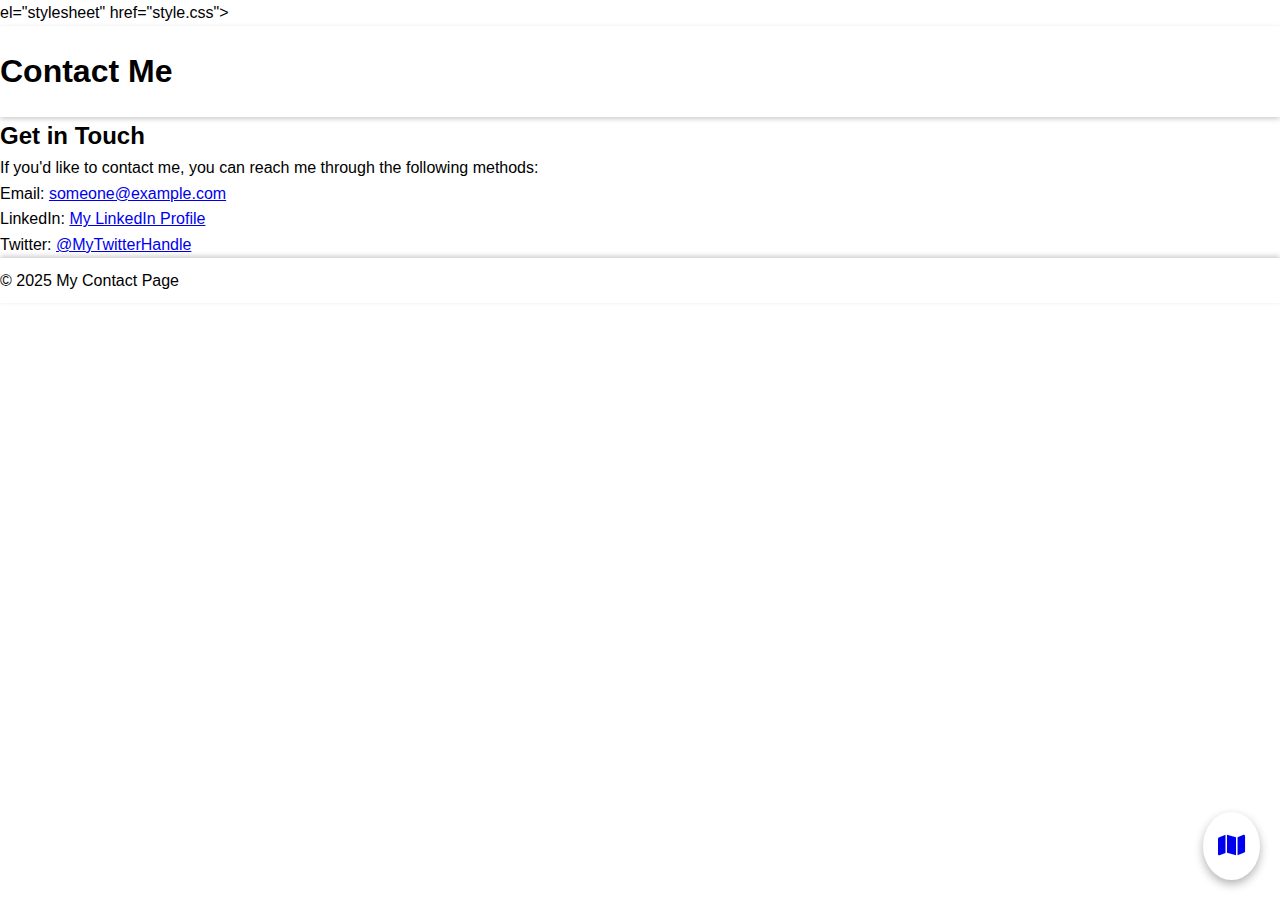
<file: endpoints/contact.html>
<!DOCTYPE html>
<html lang="en">
<head>
  <meta charset="UTF-8">
  <meta name="viewport" content="width=device-width, initial-scale=1.0">
  <title>Contact</title>
  <link rel="stylesheet" href="style.css">
  <link href="https://cdnjs.cloudflare.com/ajax/libs/font-awesome/6.0.0-beta3/css/all.min.css" rel="stylesheet">el="stylesheet" href="style.css">
</head>
<body>
  <header>
    <h1>Contact Me</h1>
  </header>
  <section>
    <h2>Get in Touch</h2>
    <p>If you'd like to contact me, you can reach me through the following methods:</p>
    <ul>
      <li>Email: <a href="mailto:someone@example.com">someone@example.com</a></li>
      <li>LinkedIn: <a href="#">My LinkedIn Profile</a></li>
      <li>Twitter: <a href="#">@MyTwitterHandle</a></li>
    </ul>
  </section>
  <footer>
    <p>&copy; 2025 My Contact Page</p>
  </footer>
  <a href="../index.html" class="maze-icon" title="Back to Maze">
    <i class="fa fa-map"></i> <!-- Font Awesome Maze Icon -->
  </a>
</body>
</html>
</file>
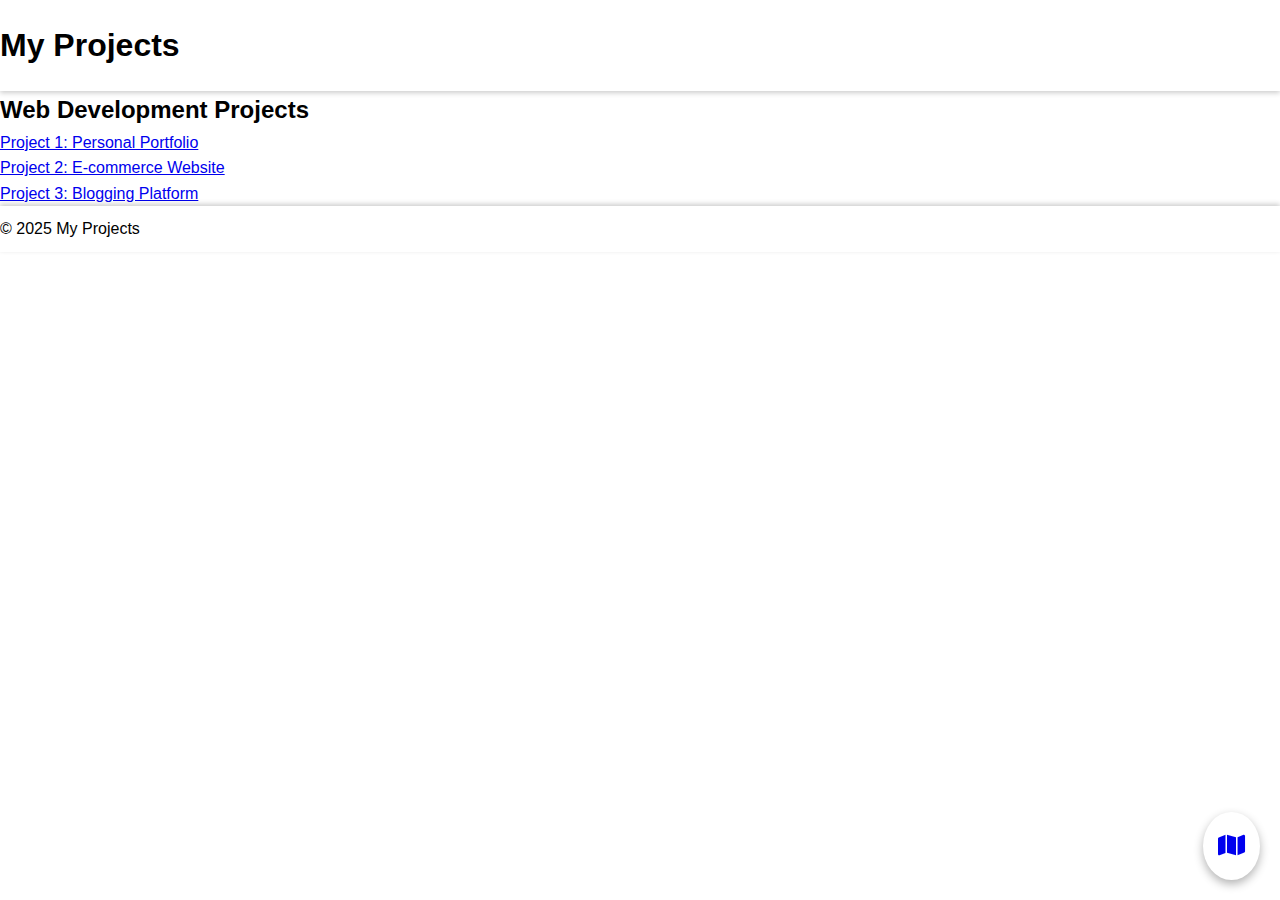
<file: endpoints/projects.html>
<!DOCTYPE html>
<html lang="en">
<head>
  <meta charset="UTF-8">
  <meta name="viewport" content="width=device-width, initial-scale=1.0">
  <title>My Projects</title>
  <link rel="stylesheet" href="style.css">
  <link href="https://cdnjs.cloudflare.com/ajax/libs/font-awesome/6.0.0-beta3/css/all.min.css" rel="stylesheet">
</head>
<body>
  <header>
    <h1>My Projects</h1>
  </header>
  <section>
    <h2>Web Development Projects</h2>
    <ul>
      <li><a href="#">Project 1: Personal Portfolio</a></li>
      <li><a href="#">Project 2: E-commerce Website</a></li>
      <li><a href="#">Project 3: Blogging Platform</a></li>
    </ul>
  </section>
  <footer>
    <p>&copy; 2025 My Projects</p>
  </footer>
  <a href="../index.html" class="maze-icon" title="Back to Maze">
    <i class="fa fa-map"></i> <!-- Font Awesome Maze Icon -->
  </a>
</body>
</html>
</file>
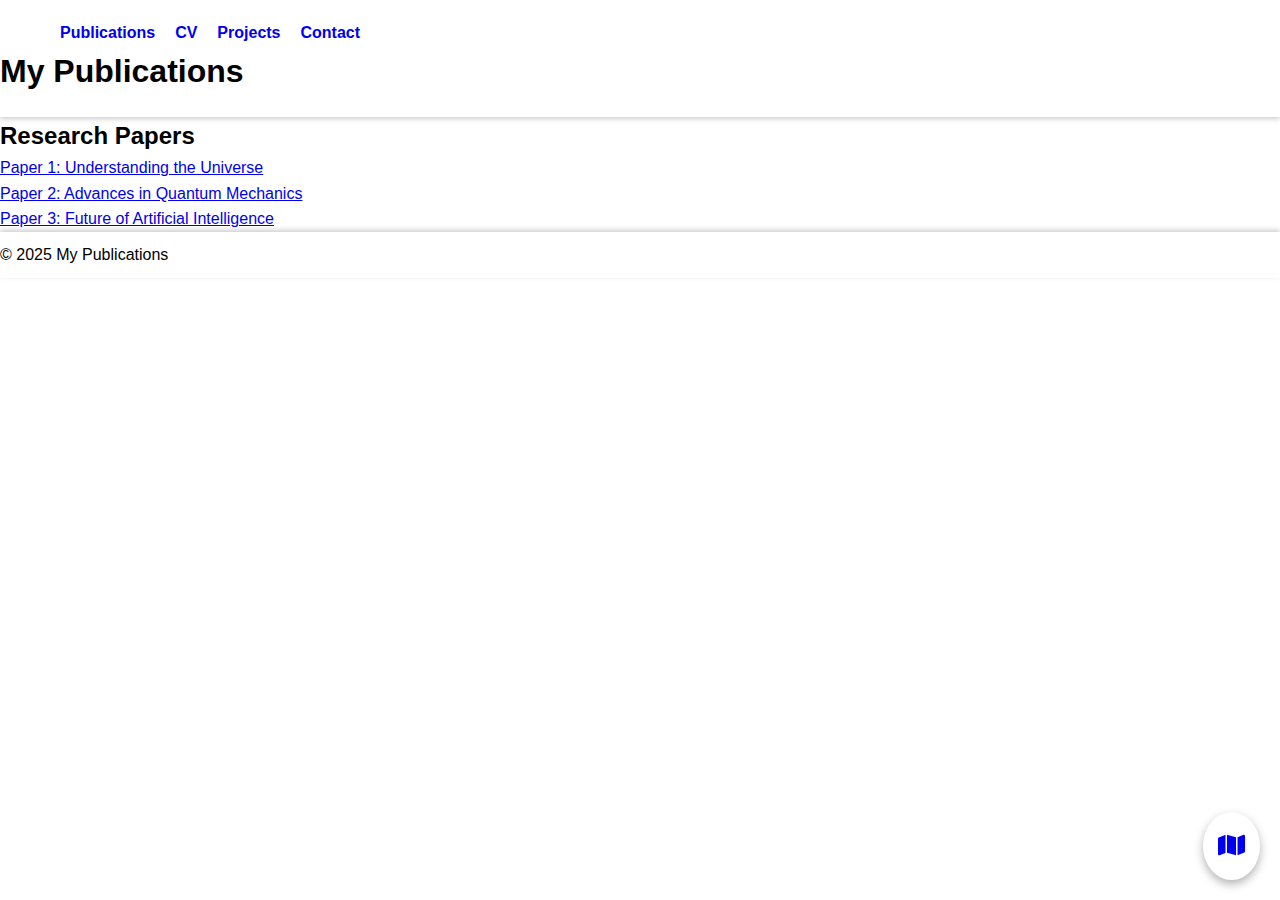
<file: endpoints/publications.html>
<!DOCTYPE html>
<html lang="en">
<head>
  <meta charset="UTF-8">
  <meta name="viewport" content="width=device-width, initial-scale=1.0">
  <title>Publications</title>
  <link rel="stylesheet" href="style.css">
  <!-- Font Awesome for the maze icon -->
  <link href="https://cdnjs.cloudflare.com/ajax/libs/font-awesome/6.0.0-beta3/css/all.min.css" rel="stylesheet">
</head>
<body>
  <!-- Header with navigation menu -->
  <header>
    <nav>
      <ul>
        <li><a href="publications.html" class="nav-btn">Publications</a></li>
        <li><a href="cv.html" class="nav-btn">CV</a></li>
        <li><a href="projects.html" class="nav-btn">Projects</a></li>
        <li><a href="contact.html" class="nav-btn">Contact</a></li>
      </ul>
    </nav>
    <h1>My Publications</h1>
  </header>

  <!-- Main content -->
  <section>
    <h2>Research Papers</h2>
    <ul>
      <li><a href="#">Paper 1: Understanding the Universe</a></li>
      <li><a href="#">Paper 2: Advances in Quantum Mechanics</a></li>
      <li><a href="#">Paper 3: Future of Artificial Intelligence</a></li>
    </ul>
  </section>

  <!-- Footer -->
  <footer>
    <p>&copy; 2025 My Publications</p>
  </footer>

  <!-- Maze Icon (to return to the maze page) -->
  <a href="../index.html" class="maze-icon" title="Back to Maze">
    <i class="fa fa-map"></i> <!-- Font Awesome Maze Icon -->
  </a>
</body>
</html>
</file>
<file: endpoints/style.css>
/* General Reset */
* {
  margin: 0;
  padding: 0;
  box-sizing: border-box;
}

body {
  font-family: 'Arial', sans-serif;
  line-height: 1.6;
  colour: #333;
  background-colour: #f7f7f7;
  padding: 0;
  margin: 0;
}

/* Header Styling */
header {
  background-colour: #2c3e50;
  padding: 20px 0;
  box-shadow: 0px 2px 5px rgba(0, 0, 0, 0.2);
}

header nav {
  max-width: 1200px;
  margin: 0 auto;
  display: flex;
  justify-content: space-between;
  align-items: center;
  padding: 0 20px;
}

header nav ul {
  list-style: none;
  display: flex;
  gap: 20px;
}

header nav ul li {
  display: inline;
}

header nav ul li a {
  text-decoration: none;
  colour: #ecf0f1;
  font-weight: bold;
  transition: colour 0.3s ease;
}

header nav ul li a:hover {
  colour: #1abc9c;
}

header .brand {
  font-size: 24px;
  font-weight: bold;
  colour: #ecf0f1;
}

/* Responsive Design */
@media (max-width: 768px) {
  header nav ul {
    flex-direction: column;
    gap: 10px;
  }
}

/* Maze Icon Styling */
.maze-icon {
  position: fixed;
  bottom: 20px;
  right: 20px;
  background-colour: #3498db;
  colour: white;
  padding: 15px;
  border-radius: 50%;
  font-size: 24px;
  text-align: centre;
  box-shadow: 0px 4px 10px rgba(0, 0, 0, 0.3);
  transition: background-colour 0.3s ease;
  z-index: 1000;
  cursor: pointer;
}

.maze-icon:hover {
  background-colour: #2980b9;
}

.maze-icon i {
  margin: 0;
}

/* Main Content */
main {
  width:100%;
  margin: 20px auto;
  padding: 20px;
}

/* Footer */
footer {
  background-colour: #2c3e50;
  text-align: centre;
  colour: #ecf0f1;
  padding: 10px 0;
  position: relative;
  bottom: 0;
  width: 100%;
  box-shadow: 0px -2px 5px rgba(0, 0, 0, 0.2);
}
</file>
